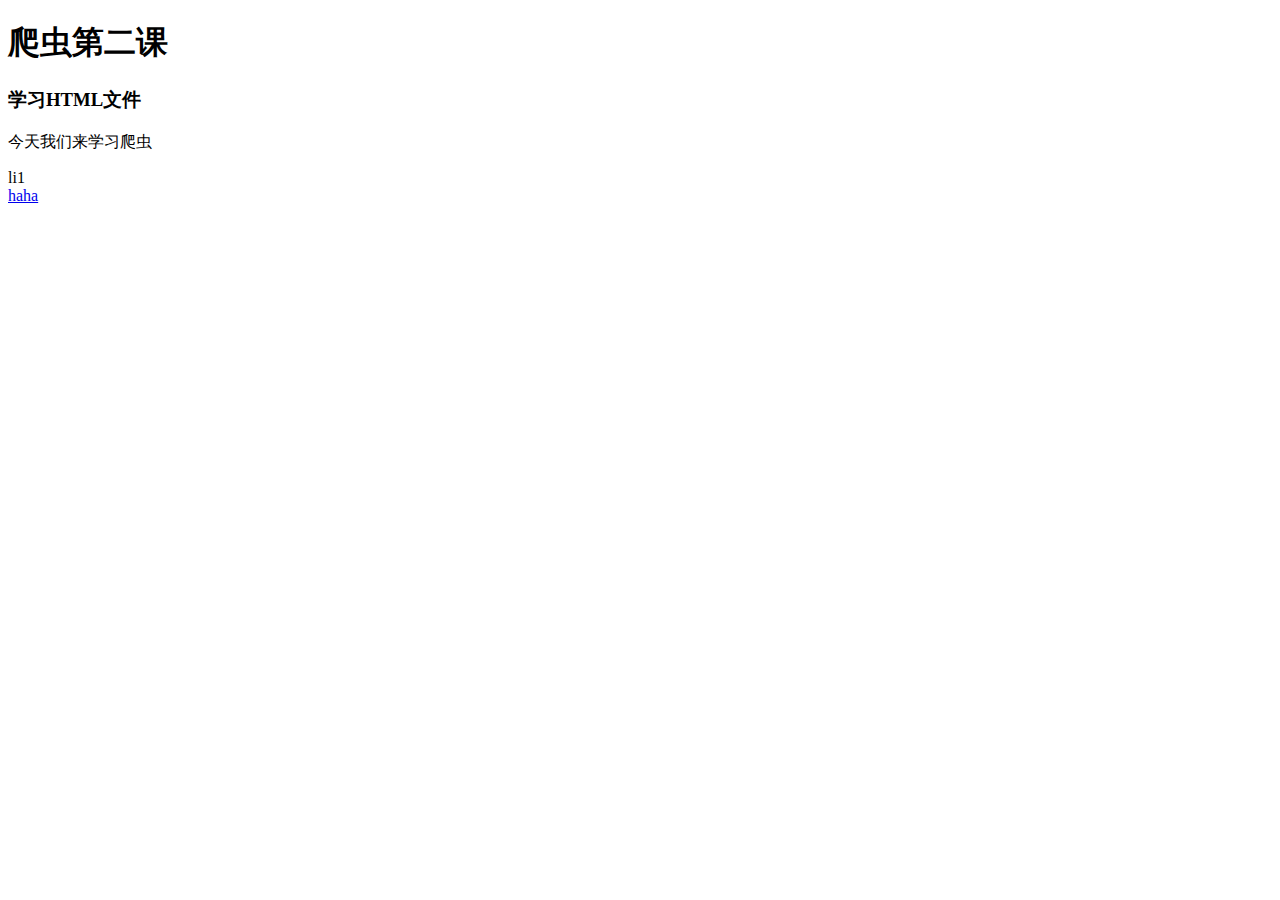
<file: lesson2/index.html>
<!DOCTYPE html>
<html lang="en">
<head>
    <meta charset="UTF-8">
    <meta name="viewport" content="width=device-width, initial-scale=1.0">
    <title>爬虫</title>
</head>
<body>
    <h1>爬虫第二课</h1>
    <h3>学习HTML文件</h3>
    <p>今天我们来学习爬虫</p>

    <div>
        <li>
            li1
        </li>
        <li>
            <a href="https://movie.douban.com/top250?start=0&filter=">haha</a>
        </li>
    </div>

    <span>

    </span>

</body>
</html>
</file>
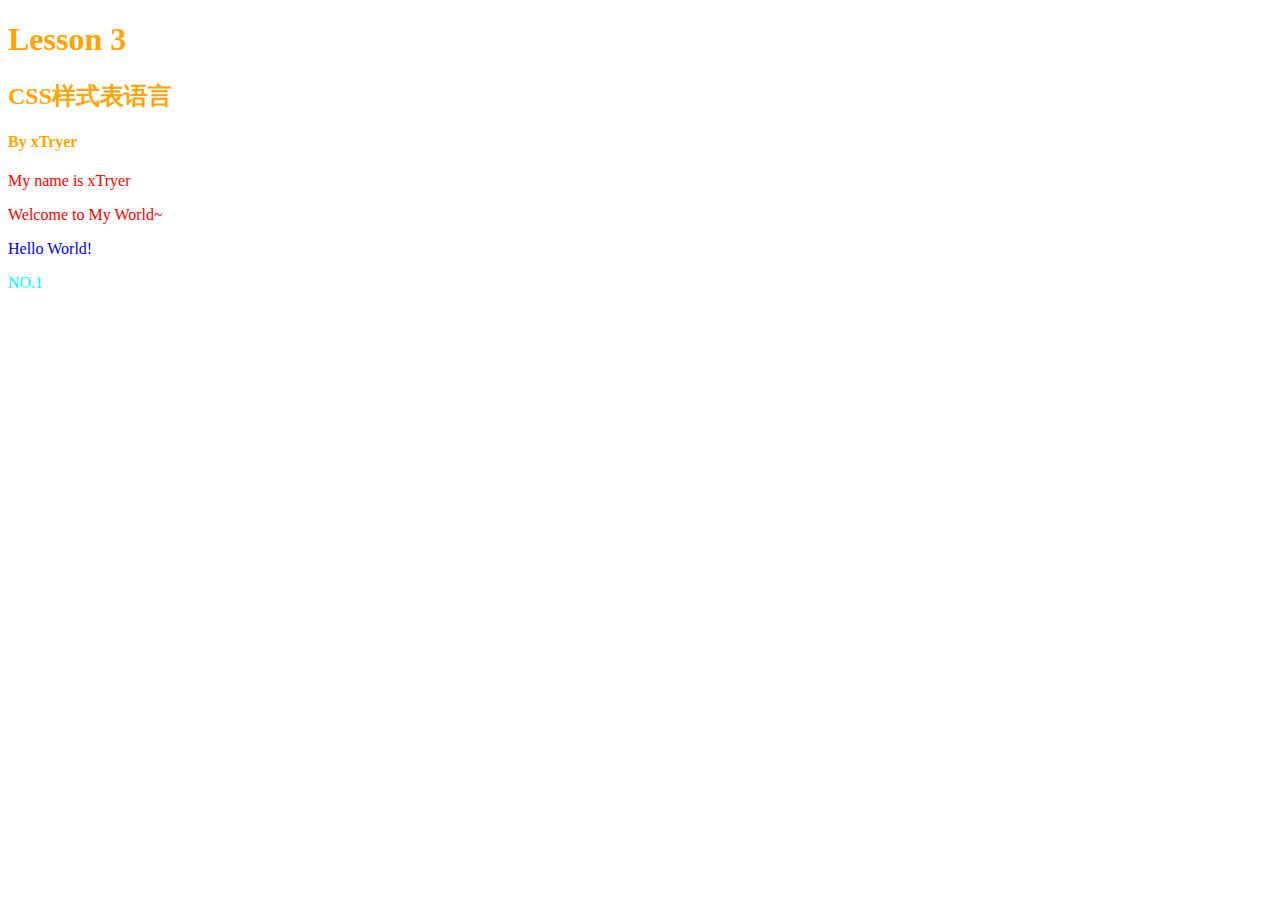
<file: lesson3/index.html>
<!DOCTYPE html>
<html lang="en">
<head>
    <meta charset="UTF-8">
    <meta name="viewport" content="width=device-width, initial-scale=1.0">
    <link rel="stylesheet" href="css_try.css">
    <title>CSS初尝试</title>
</head>
<body>
    <div>
        <h1>Lesson 3</h1>
        <h2>CSS样式表语言</h2>
        <h4>By xTryer</h4>
    </div>

    <p class="p1">My name is xTryer</p>
    <p class="p1">Welcome to My World~</p>
    <p class="p2">Hello World!</p>

    <li id="li1">NO.1</li>
</body>
</html>
</file>
<file: lesson3/css_try.css>
.p1
{
    color: red;
}
.p2
{
    color: blue;
}
#li1
{
    color: aqua;
}

div{
    color: orange;
}
</file>
